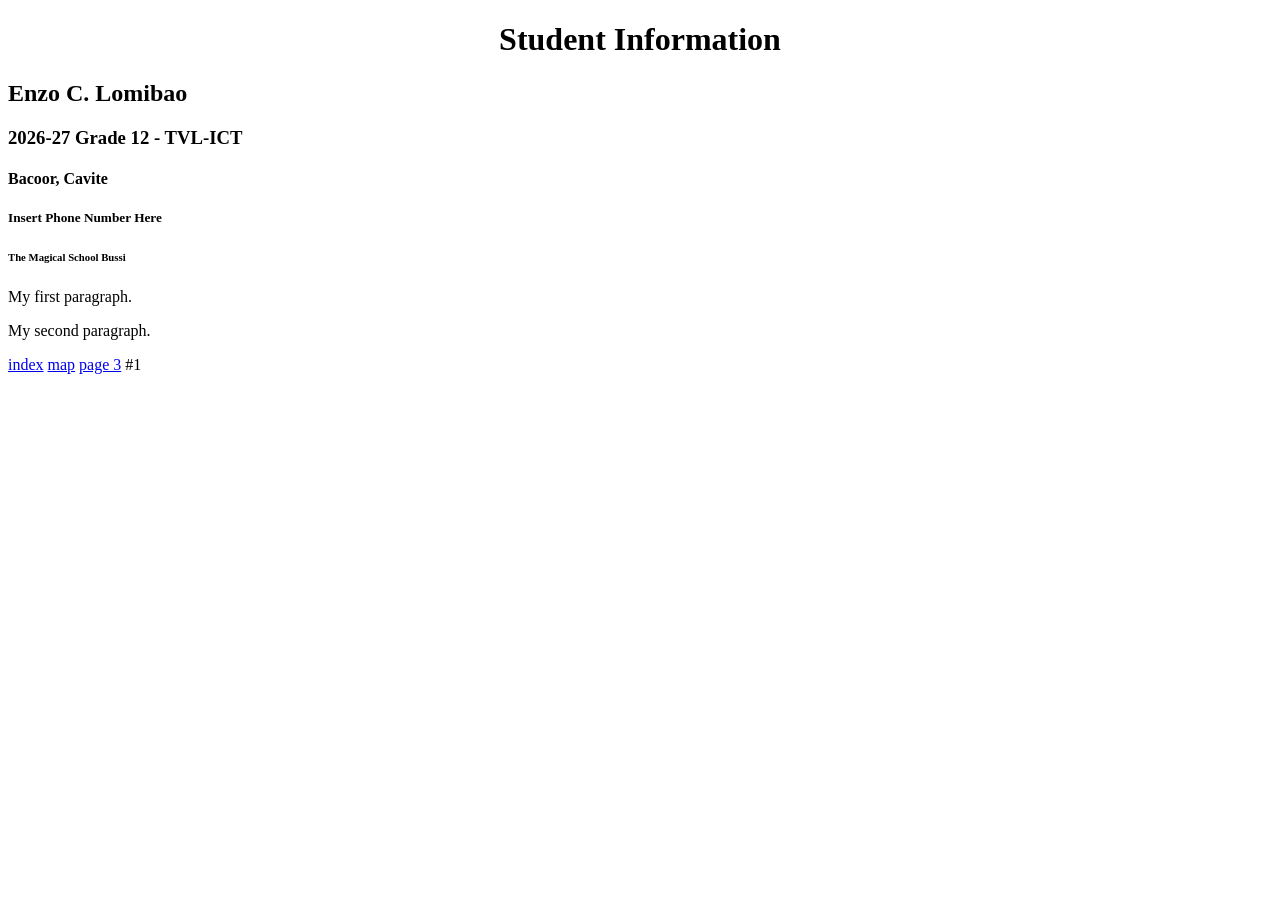
<file: page2.html>
<!DOCTYPE html>
<html>
<head>
<title>Page Title</title>
</head>
<body>
<center>

<h1>Student Information</h1>
</h1></center>
<h2>Enzo C. Lomibao</h2>
</center>
<h3>2026-27 Grade 12 - TVL-ICT</h3>
</center>
<h4>Bacoor, Cavite</h4>
</center>
<h5>Insert Phone Number Here</h5>
<h6>The Magical School Bussi</h6>
<p>My first paragraph.</p>
<p>My second paragraph.</p>
<a href="index.html">index</a>
  <a href="map.html">map</a>
  <a href="page3.html">page 3</a>  


#1<br><br>
</body>
</html>
</file>
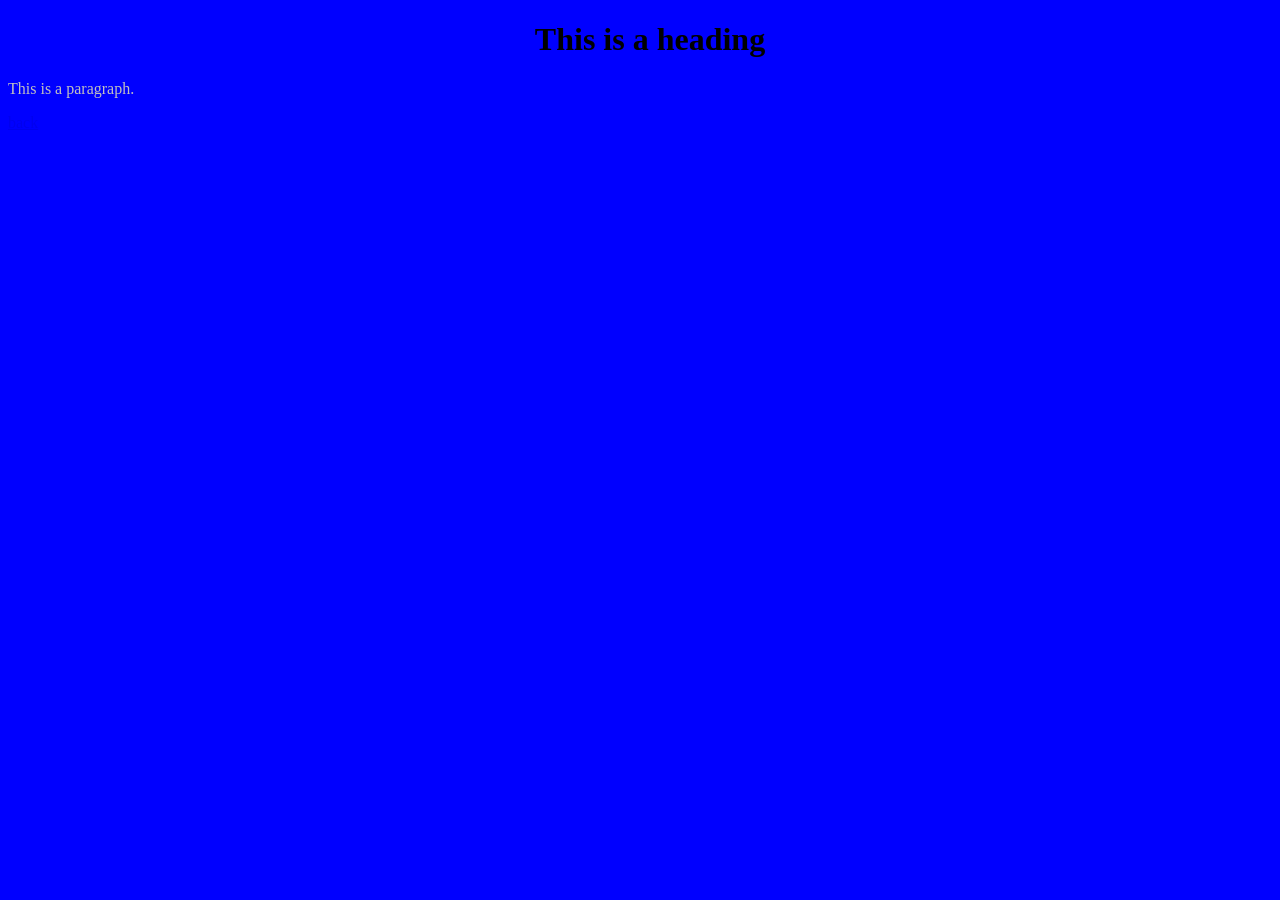
<file: page4.html>
<!DOCTYPE html>
<html>
<body>
<link rel="stylesheet" href="backout2allen.css">
<h1 style="color:black;text-align:center;">This is a heading</h1>
<p style="color:silver;">This is a paragraph.</p>
  <a href="page2.html">back</a>  

</body>
</html>
</file>
<file: backout2allen.css>
body {
  background-color: blue;
}

h1 {
  color: burgundy;
  margin-left: 20px;
}
</file>
